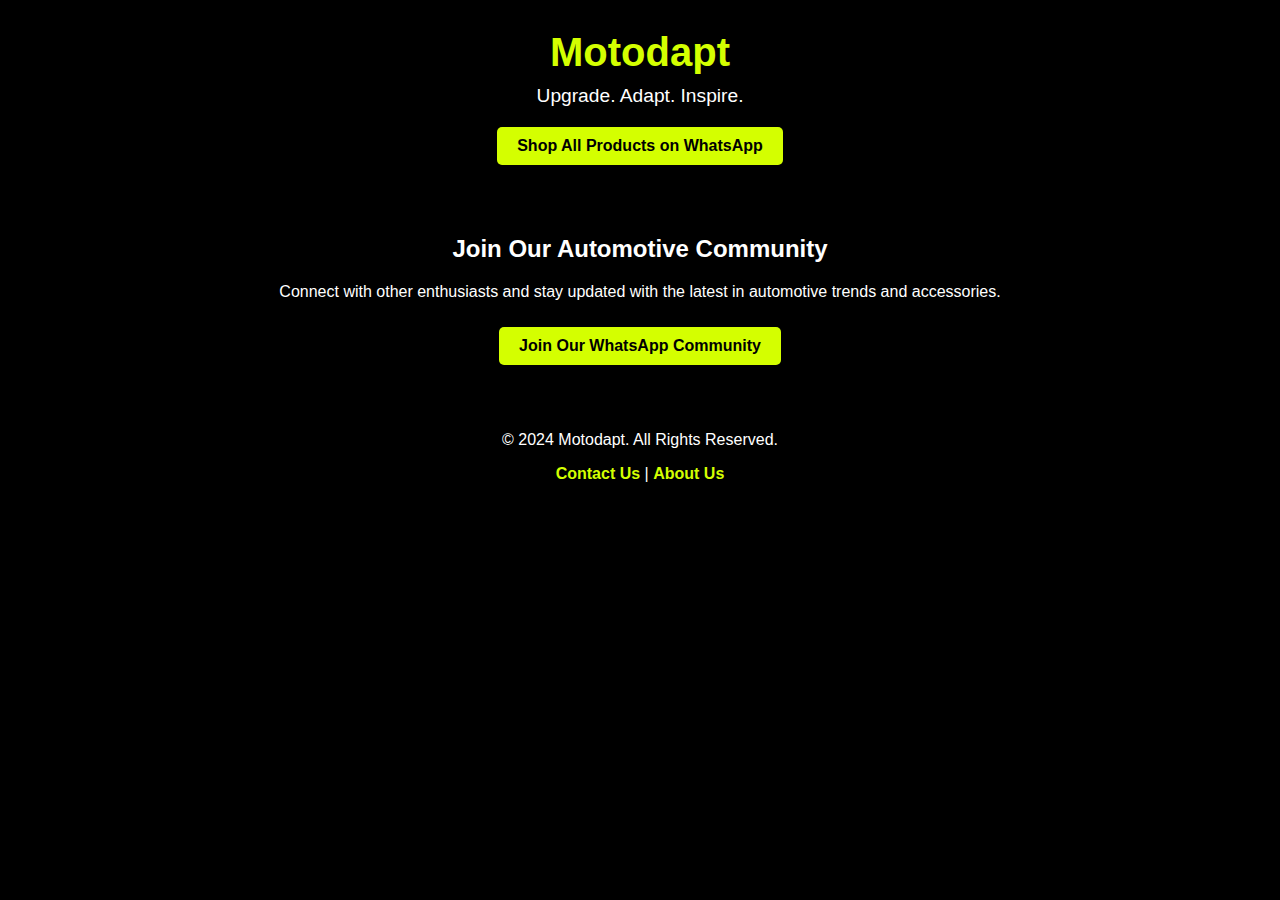
<file: index.html>
<!DOCTYPE html>
<html lang="en">

<head>
    <meta charset="UTF-8">
    <meta name="viewport" content="width=device-width, initial-scale=1.0">
    <meta name="keywords" content="Motodapt, vehicle accessories, automotive products, car accessories, bike accessories, e-commerce India">
    <meta name="description" content="Motodapt - India's trusted e-commerce brand for vehicle products and accessories. Shop high-quality car, bike, and truck accessories.">
    <title>Motodapt - Trusted Automotive E-Commerce Brand</title>
    <link rel="shortcut icon" href="images/fevicon.png" type="image/png">
    <style>
        body {
            font-family: 'Roboto', sans-serif;
            background-color: #000000;
            color: #FFFFFF;
            margin: 0;
            padding: 0;
        }
        header {
            text-align: center;
            padding: 20px;
            background-color: #000000;
        }
        header h1 {
            color: #D4FF00;
            font-size: 2.5rem;
            margin: 10px 0;
        }
        header p {
            font-size: 1.2rem;
            margin: 10px 0;
        }
        .btn {
            background-color: #D4FF00;
            color: #000000;
            padding: 10px 20px;
            text-decoration: none;
            border-radius: 5px;
            font-weight: bold;
            display: inline-block;
            margin: 10px 0;
            transition: all 0.3s ease;
        }
        .btn:hover {
            background-color: #FFFFFF;
            color: #000000;
        }
        section {
            text-align: center;
            padding: 20px;
        }
        footer {
            background-color: #000000;
            color: #FFFFFF;
            text-align: center;
            padding: 20px;
        }
        footer a {
            color: #D4FF00;
            text-decoration: none;
            font-weight: bold;
        }
        footer a:hover {
            text-decoration: underline;
        }
    </style>
</head>

<body>
    <header>
        <h1>Motodapt</h1>
        <p>Upgrade. Adapt. Inspire.</p>
        <a href="https://wa.me/c/917994969796" class="btn" target="_blank">Shop All Products on WhatsApp</a>
    </header>

    <section>
        <h2>Join Our Automotive Community</h2>
        <p>Connect with other enthusiasts and stay updated with the latest in automotive trends and accessories.</p>
        <a href="https://chat.whatsapp.com/KdtgpmXiRWMEhmeuBAij7T" class="btn" target="_blank">Join Our WhatsApp Community</a>
    </section>

    <footer>
        <p>&copy; 2024 Motodapt. All Rights Reserved.</p>
        <p><a href="contact.html">Contact Us</a> | <a href="about.html">About Us</a></p>
    </footer>
</body>

</html>
</file>
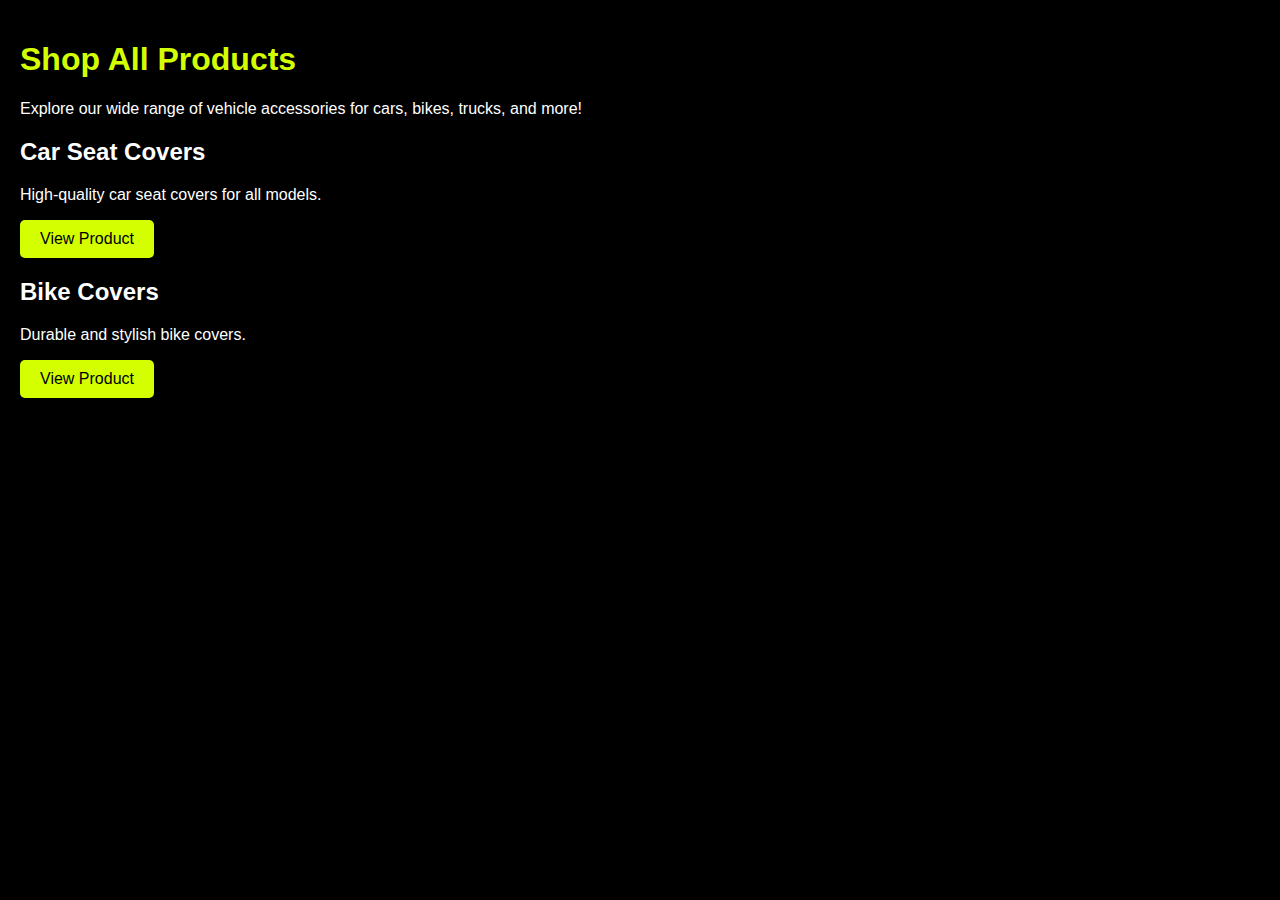
<file: shop.html>
<!DOCTYPE html>
<html lang="en">

<head>
    <meta charset="UTF-8">
    <meta name="viewport" content="width=device-width, initial-scale=1.0">
    <title>Shop - Motodapt</title>
    <style>
        body {
            font-family: 'Roboto', sans-serif;
            background-color: #000000;
            color: #FFFFFF;
            margin: 0;
            padding: 20px;
        }
        h1 {
            color: #D4FF00;
        }
        .product {
            margin: 20px 0;
        }
        .btn {
            background-color: #D4FF00;
            color: #000000;
            padding: 10px 20px;
            text-decoration: none;
            border-radius: 5px;
            display: inline-block;
        }
        .btn:hover {
            background-color: #FFFFFF;
            color: #000000;
        }
    </style>
</head>

<body>
    <header>
        <h1>Shop All Products</h1>
        <p>Explore our wide range of vehicle accessories for cars, bikes, trucks, and more!</p>
    </header>

    <section>
        <div class="product">
            <h2>Car Seat Covers</h2>
            <p>High-quality car seat covers for all models.</p>
            <a href="product-car-seat-covers.html" class="btn">View Product</a>
        </div>
        <div class="product">
            <h2>Bike Covers</h2>
            <p>Durable and stylish bike covers.</p>
            <a href="product-bike-covers.html" class="btn">View Product</a>
        </div>
    </section>
</body>

</html>
</file>
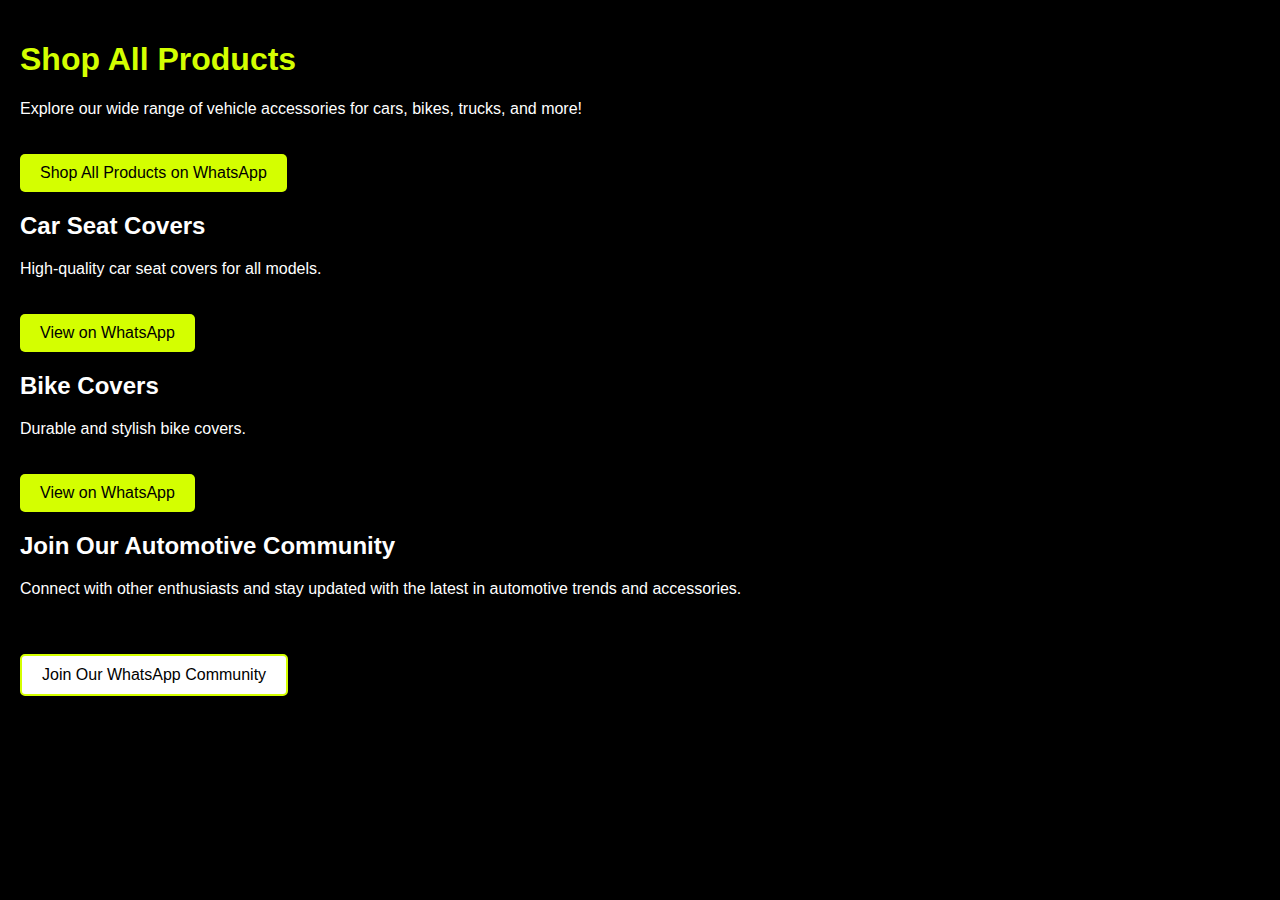
<file: shop_with_actual_group.html>
<!DOCTYPE html>
<html lang="en">

<head>
    <meta charset="UTF-8">
    <meta name="viewport" content="width=device-width, initial-scale=1.0">
    <title>Shop - Motodapt</title>
    <style>
        body {
            font-family: 'Roboto', sans-serif;
            background-color: #000000;
            color: #FFFFFF;
            margin: 0;
            padding: 20px;
        }
        h1 {
            color: #D4FF00;
        }
        .product {
            margin: 20px 0;
        }
        .btn {
            background-color: #D4FF00;
            color: #000000;
            padding: 10px 20px;
            text-decoration: none;
            border-radius: 5px;
            display: inline-block;
            margin-top: 20px;
        }
        .btn:hover {
            background-color: #FFFFFF;
            color: #000000;
        }
        .community-btn {
            background-color: #FFFFFF;
            color: #000000;
            border: 2px solid #D4FF00;
            margin-top: 40px;
        }
        .community-btn:hover {
            background-color: #D4FF00;
            color: #000000;
        }
    </style>
</head>

<body>
    <header>
        <h1>Shop All Products</h1>
        <p>Explore our wide range of vehicle accessories for cars, bikes, trucks, and more!</p>
        <a href="https://wa.me/c/917994969796" class="btn" target="_blank">Shop All Products on WhatsApp</a>
    </header>

    <section>
        <div class="product">
            <h2>Car Seat Covers</h2>
            <p>High-quality car seat covers for all models.</p>
            <a href="https://wa.me/c/917994969796" class="btn" target="_blank">View on WhatsApp</a>
        </div>
        <div class="product">
            <h2>Bike Covers</h2>
            <p>Durable and stylish bike covers.</p>
            <a href="https://wa.me/c/917994969796" class="btn" target="_blank">View on WhatsApp</a>
        </div>
    </section>

    <section>
        <h2>Join Our Automotive Community</h2>
        <p>Connect with other enthusiasts and stay updated with the latest in automotive trends and accessories.</p>
        <a href="https://chat.whatsapp.com/KdtgpmXiRWMEhmeuBAij7T" class="btn community-btn" target="_blank">Join Our WhatsApp Community</a>
    </section>
</body>

</html>
</file>
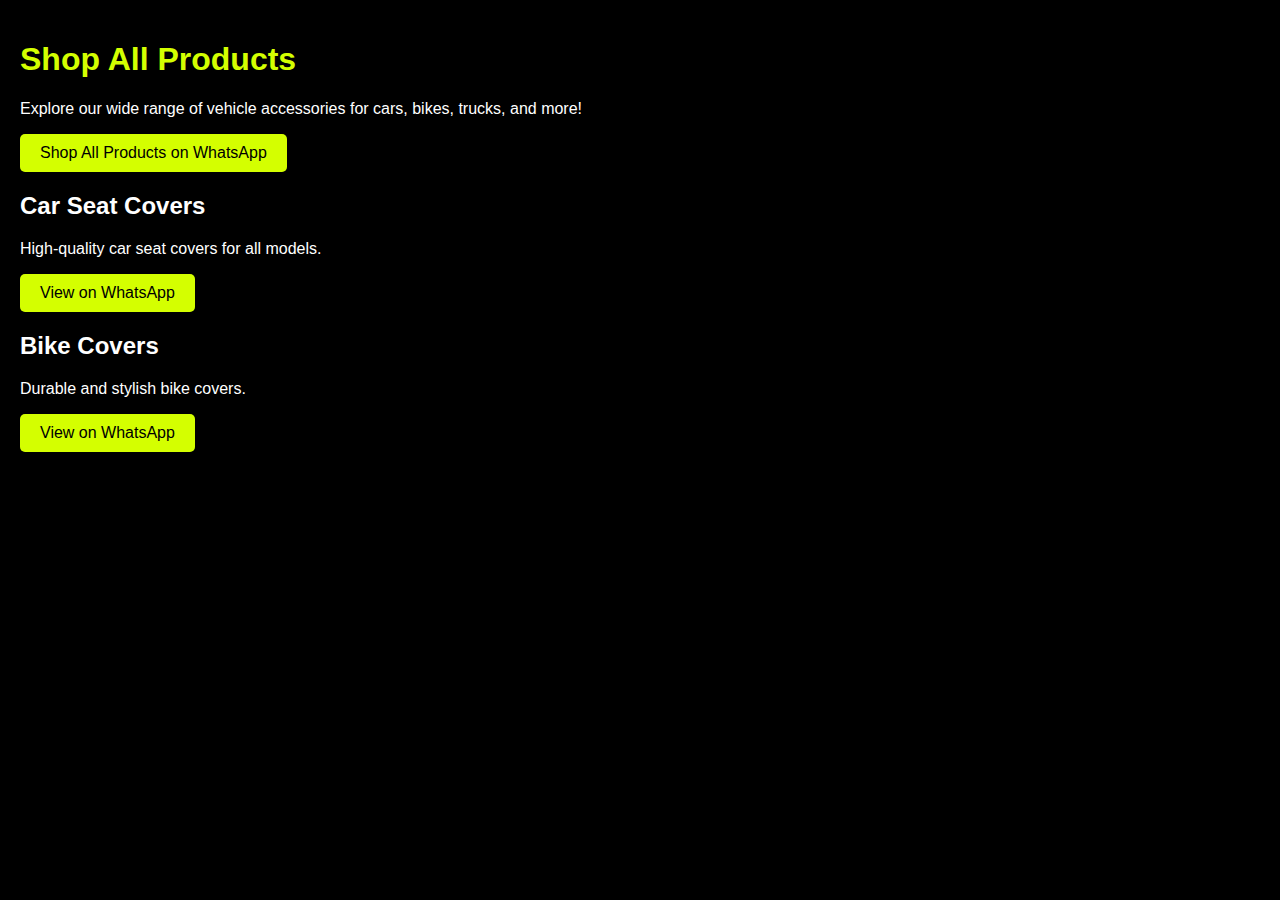
<file: shop_with_whatsapp.html>
<!DOCTYPE html>
<html lang="en">

<head>
    <meta charset="UTF-8">
    <meta name="viewport" content="width=device-width, initial-scale=1.0">
    <title>Shop - Motodapt</title>
    <style>
        body {
            font-family: 'Roboto', sans-serif;
            background-color: #000000;
            color: #FFFFFF;
            margin: 0;
            padding: 20px;
        }
        h1 {
            color: #D4FF00;
        }
        .product {
            margin: 20px 0;
        }
        .btn {
            background-color: #D4FF00;
            color: #000000;
            padding: 10px 20px;
            text-decoration: none;
            border-radius: 5px;
            display: inline-block;
        }
        .btn:hover {
            background-color: #FFFFFF;
            color: #000000;
        }
    </style>
</head>

<body>
    <header>
        <h1>Shop All Products</h1>
        <p>Explore our wide range of vehicle accessories for cars, bikes, trucks, and more!</p>
        <a href="https://wa.me/c/917994969796" class="btn" target="_blank">Shop All Products on WhatsApp</a>
    </header>

    <section>
        <div class="product">
            <h2>Car Seat Covers</h2>
            <p>High-quality car seat covers for all models.</p>
            <a href="https://wa.me/c/917994969796" class="btn" target="_blank">View on WhatsApp</a>
        </div>
        <div class="product">
            <h2>Bike Covers</h2>
            <p>Durable and stylish bike covers.</p>
            <a href="https://wa.me/c/917994969796" class="btn" target="_blank">View on WhatsApp</a>
        </div>
    </section>
</body>

</html>
</file>
